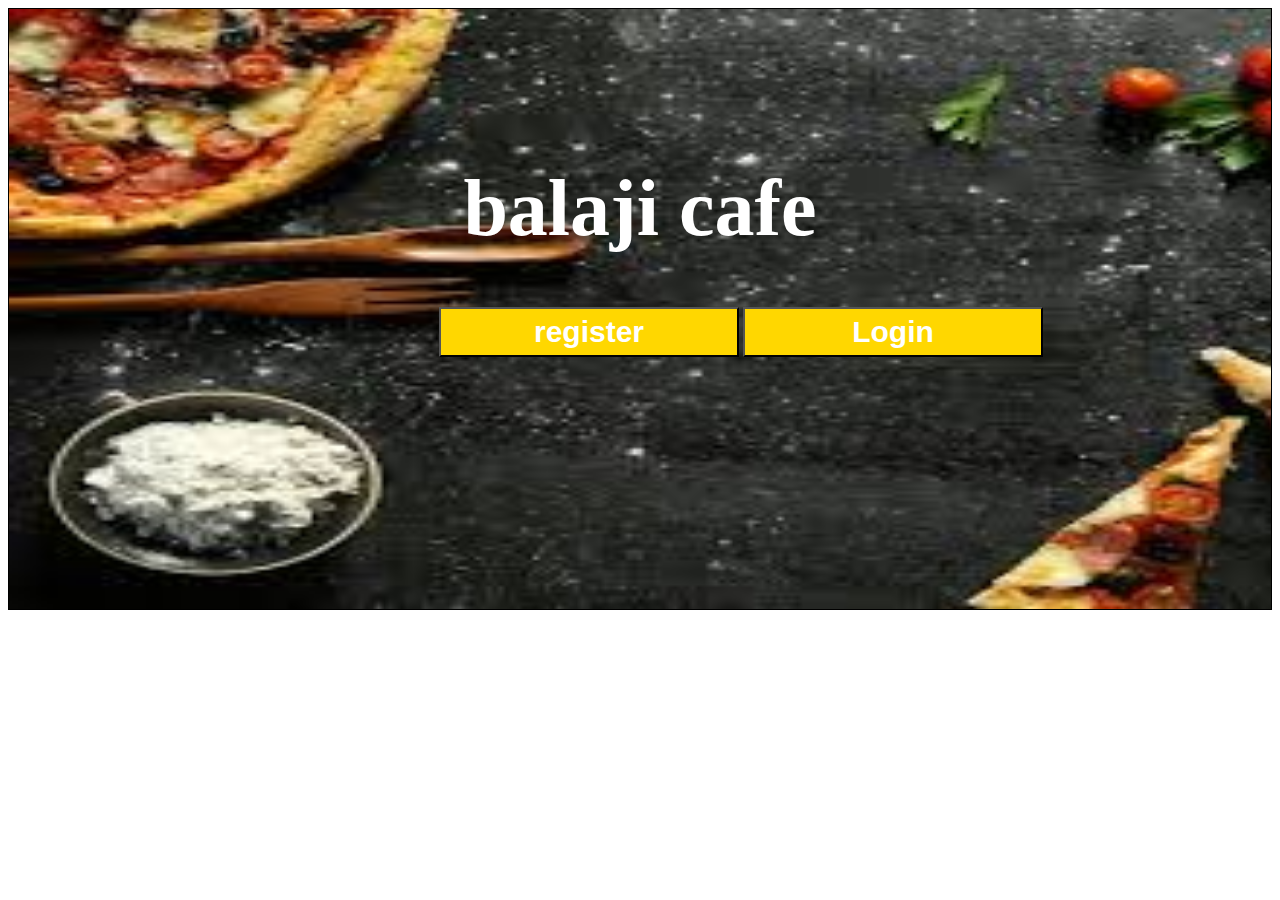
<file: index.html>
<!DOCTYPE html>
<html lang="en">
<head>
    <meta charset="UTF-8">
    <meta name="viewport" content="width=device-width, initial-scale=1.0">
    <title>Document</title>
    <link rel="stylesheet" href="style.css">
</head>
<body>
    <div class="obox">
        <h1 id="cafe">balaji cafe</h1>
        <button id="Register"><a href="register.html">register</a></button>
        <button id="Login"><a href="login.html">Login</a></button>
    </div>
</body>
</html>
</file>
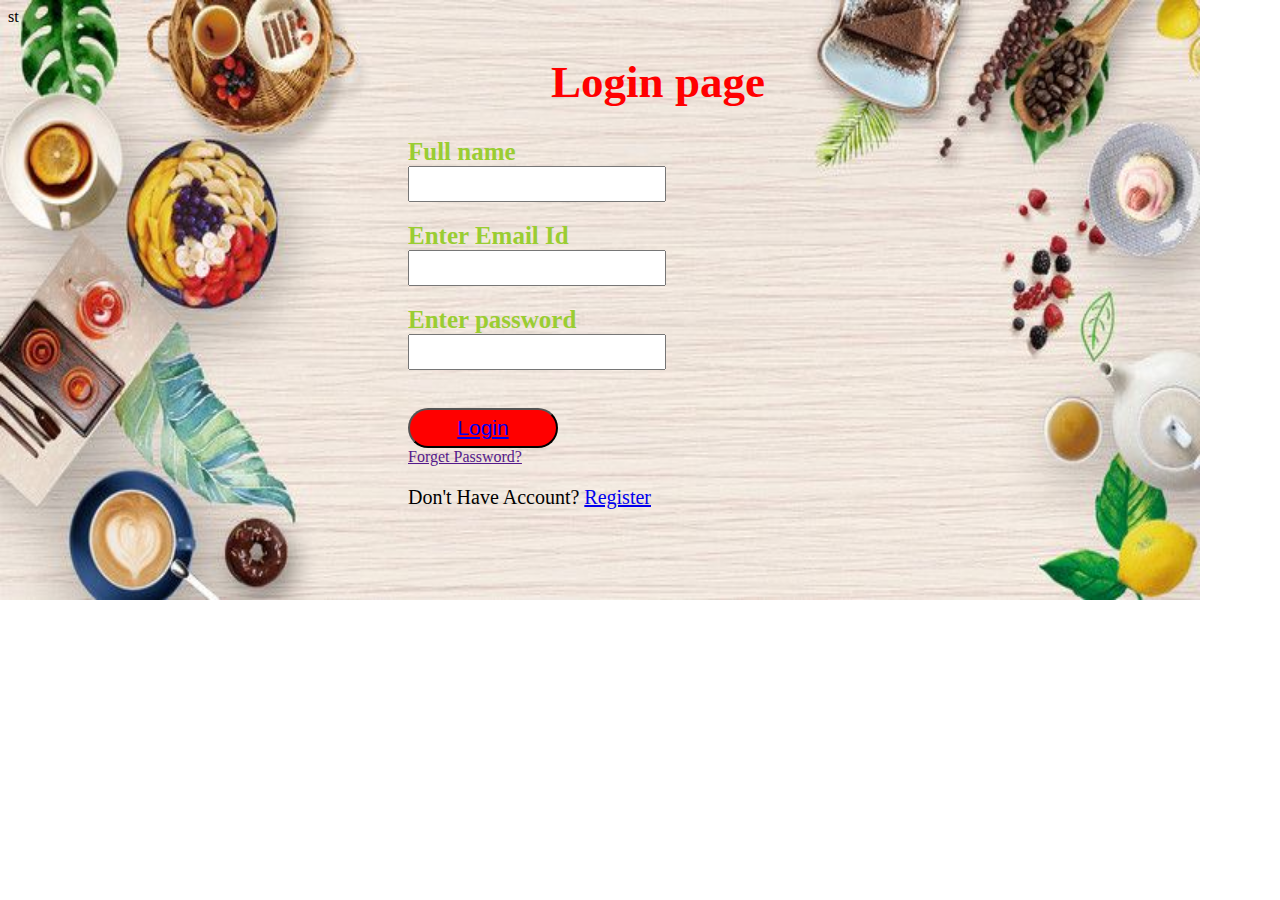
<file: login.html>
<!DOCTYPE html>
<html lang="en">
<head>
    <meta charset="UTF-8">
    <meta name="viewport" content="width=device-width, initial-scale=1.0">
    <title>Login page</title>
    <link rel="stylesheet" href="login.css">
   st 
</head>
<body>
    <form action="">
        <h1>Login page</h1>
        <label for="">Full name</label><br>
        <input type="text"><br>
        <label for="">Enter Email Id</label><br>
        <input type="email"><br>
        <label for="">Enter password</label><br>
        <input type="password"><br><br>
        <button><a href="mainpage.html">Login</a></button><br>
        <a href="">Forget Password?</a>
        <p>Don't Have Account? <a href="register.html">Register</a></p>
    </form>
    
</body>
</html>
</file>
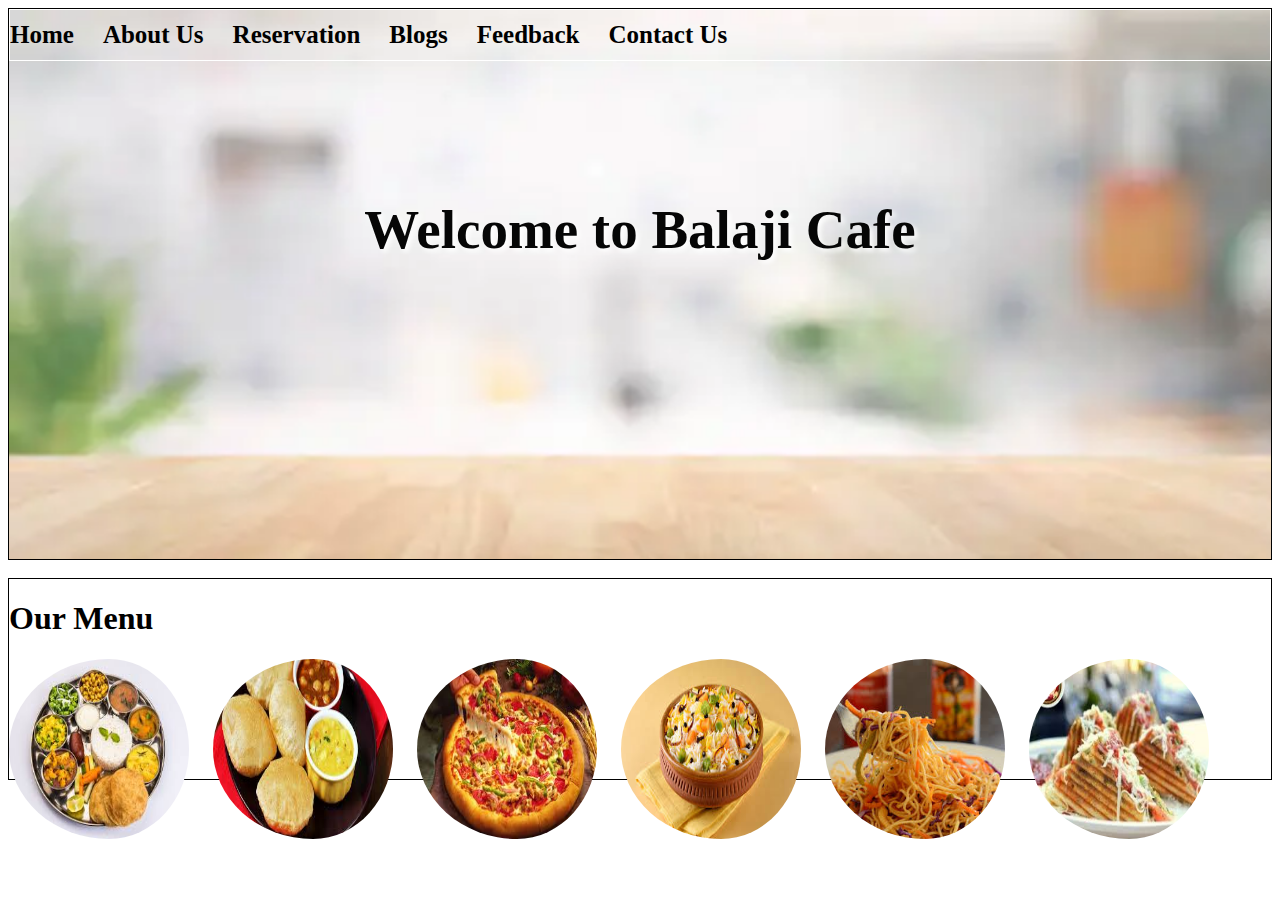
<file: mainpage.html>
<!DOCTYPE html>
<html lang="en">
<head>
    <meta charset="UTF-8">
    <meta name="viewport" content="width=device-width, initial-scale=1.0">
    <title>Balaji Cafe</title>
    <link rel="stylesheet" href="mainpage.css">
</head>
<body>
    <div class="outbox">
        <div id="nav">
            <a href="" id="in" style="height: 50px;">Home</a>
            <a href="" id="in">About Us</a>
            <a href="" id="in">Reservation</a>
            <a href="" id="in">Blogs</a>
            <a href="" id="in">Feedback</a>
            <a href="" id="in">Contact Us</a>

        </div>
        <div class="out">
            <h1 id="cafe">Welcome to Balaji Cafe</h1>
        </div>
    </div>
    <br>
    <div id="Menu">
        <h1>Our Menu</h1>
        <img src="bg7.jpg" alt="" height="180px" width="180px" id="image" style="padding-right: 20px;">
        <img src="bg8.jpg" alt="" height="180px" width="180px" id="image" style="padding-right: 20px;">
        <img src="bg9.jpg" alt="" height="180px" width="180px" id="image" style="padding-right: 20px;">
        <img src="bg10.jpg" alt="" height="180px" width="180px" id="image" style="padding-right: 20px;">
        <img src="bg11.jpg" alt="" height="180px" width="180px" id="image" style="padding-right: 20px;">
        <img src="bg12.jpg" alt="" height="180px" width="180px" id="image" style="padding-right: 20px;">
    </div>

</body>
</html>
</file>
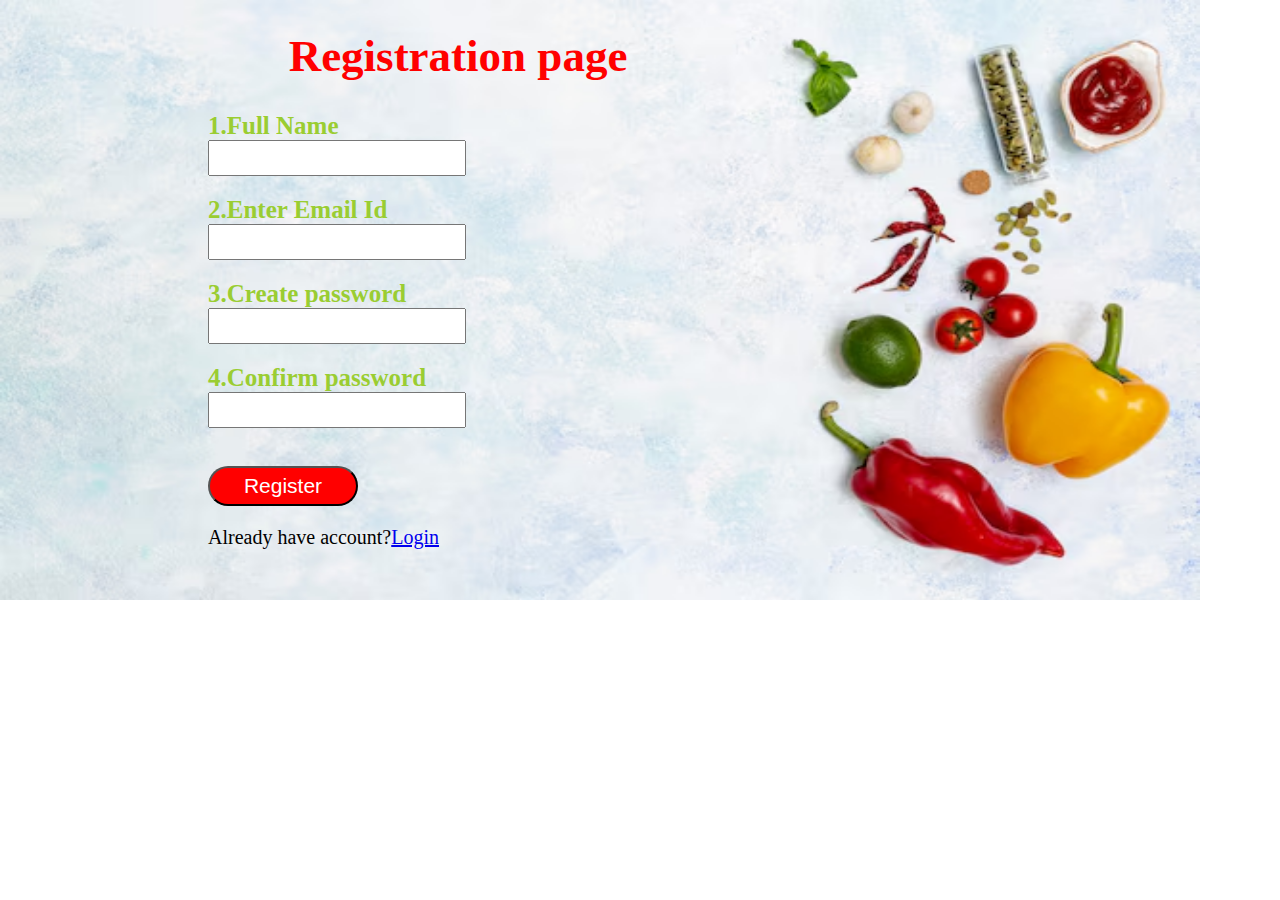
<file: register.html>
<!DOCTYPE html>
<html lang="en">
<head>
    <meta charset="UTF-8">
    <meta name="viewport" content="width=device-width, initial-scale=1.0">
    <title>registration page</title>
    <link rel="stylesheet" href="register.css">
</head>
<body>
    <form action="">
        <h1>Registration page</h1>
        <label for="">1.Full Name</label><br>
        <input type=""><br>
        <label for="">2.Enter Email Id</label><br>
        <input type="email"><br>
        <label for="">3.Create password</label><br>
        <input type="password"><br>
        <label for="">4.Confirm password</label><br>
        <input type="password"><br><br>
        <button>Register</button>
        <p>Already have account?<a href="login.html">Login</a></p>
    </form>
    
</body>
</html>
</file>
<file: style.css>
.obox{
    border: solid 1px;
    height: 600px;
    background-image: url(bg1.jpg);
    background-repeat: no-repeat;
    background-size: 1600px 600px;
}
#cafe{
    color: white;
    font-size: 80px;
    text-align: center;
    padding-top: 100px;
}
#Register,#Login{
    width: 300px;
    height: 50px;
    background-color: gold;
}
#Register{
    margin-left: 430px;
}
#Register a,#Login a{
    color: white;
    font-size: 30px;
    text-decoration: none;
    font-weight: bold;
}
#Register:hover{
    background-color: orange;
}
#Login:hover{
    background-color: orange;
}
</file>
<file: login.css>
body{
    background-image: url(bg4.jpg);
    background-repeat: no-repeat;
    background-size: 1200px 600px;
}
form{
    border: solid 0px white;
    width: 500px;
    margin-left: 400px;
}
h1{
    text-align: center;
    color: red;
    font-size: 45px;
}
label{
    font-size: 25px;
    color: yellowgreen;
    font-weight: bold;
}
input{
    width: 250px;
    height: 30px;
    margin-bottom: 20px;
}
button{
    height: 40px;
    width: 150px;
    background-color: red;
    color: white;
    font-size: 21px;
    border-radius: 25px;
}
p{
    color: black;
    font-size: 20px;
}
</file>
<file: mainpage.css>
.outbox{
    border: solid 1px;
    height: 550px;
    background-image: url(bg6.jpg);
    background-repeat: no-repeat ;
    background-size: 1300px 600px;
}
#nav{
    border: solid 1px white;
    height: 50px;
    line-height: 50px;

}
#in{
    color: black;
    font-size: 25px;
    text-decoration: none;
    padding-right: 25px;
    font-weight: bold;
}
.out{
    border: solid 0px white;
    height: 450px;
}
#cafe{
    color: rgb(6, 6, 6);
    font-size: 55px;
    text-align: center;
    padding-top: 100px;
    text-shadow: 3px 3px 5px white;
}
#Menu{
    border: solid 1px;
    height: 200px;
}
#image{
    border-radius: 50%;
}
</file>
<file: register.css>
body{
    background-image: url(bg3.avif);
    background-repeat: no-repeat;
    background-size: 1200px 600px;
}
form{
    border: solid 0px white;
    width: 500px;
    margin-left: 200px;
}
h1{
    text-align: center;
    color: red;
    font-size: 45px;
}
label{
    font-size: 25px;
    color: yellowgreen;
    font-weight: bold;
}
input{
    width: 250px;
    height: 30px;
    margin-bottom: 20px;
}
button{
    height: 40px;
    width: 150px;
    background-color: red;
    color: white;
    font-size: 21px;
    border-radius: 25px;
}
p{
    color: black;
    font-size: 20px;
}
</file>
